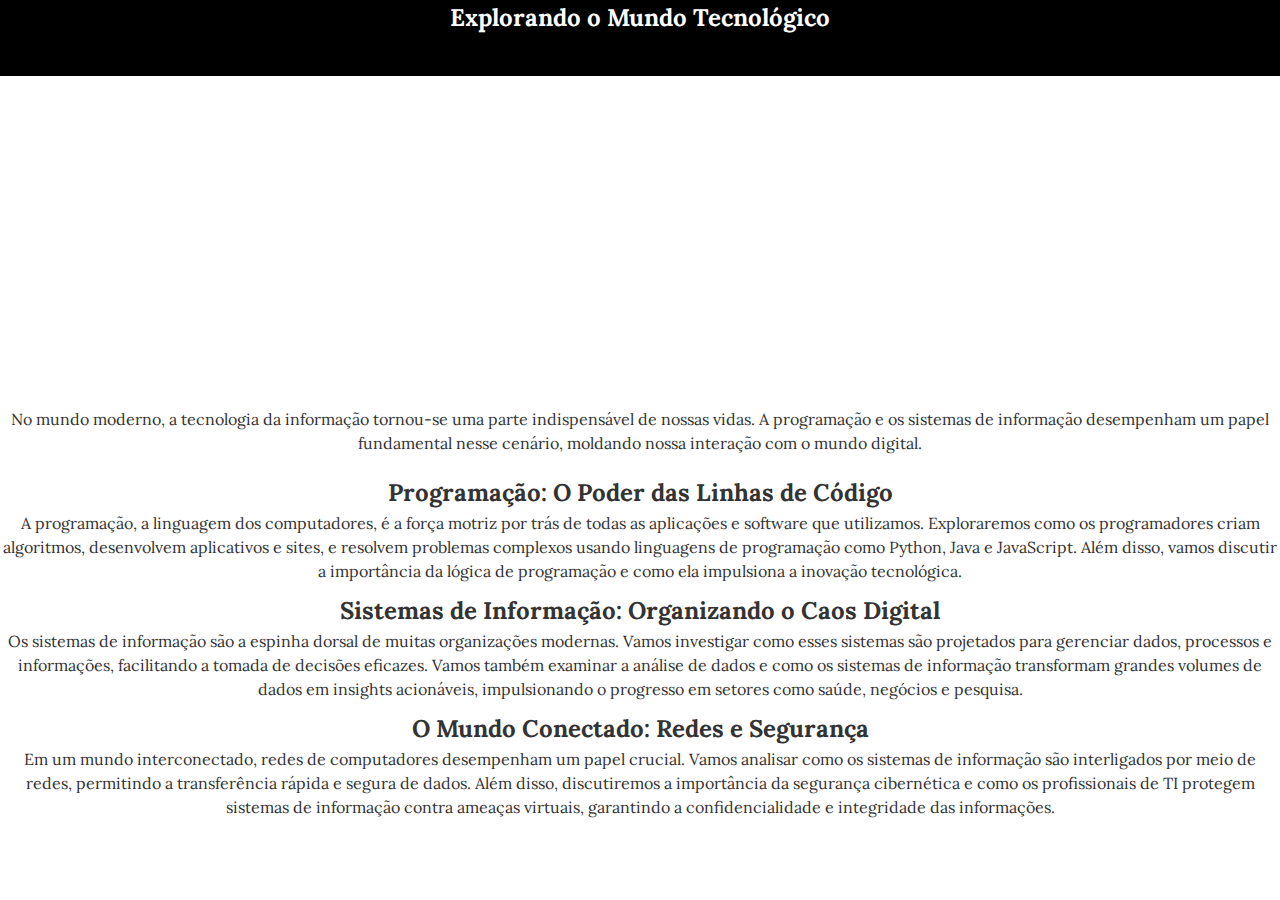
<file: udemy/video_checked/index.html>
<!DOCTYPE html>
<html lang="pt-br">
<head>
<meta charset="UTF-8">
<title>Explorando o Mundo Tecnológico</title>
<link rel="stylesheet" href="style.css">
</head>


<body>
    <header>
        <h1>Explorando o Mundo Tecnológico</h1>
    </header>
    
    <div class="video"><p>
        <iframe width="560" height="315" src="https://www.youtube.com/embed/ML1fgVfxuRU?si=aSxxnw12JGm_8Iys" title="YouTube video player" frameborder="0" allow="accelerometer; autoplay; clipboard-write; encrypted-media; gyroscope; picture-in-picture; web-share" allowfullscreen></iframe>
        <br>No mundo moderno, a tecnologia da informação tornou-se uma parte
        indispensável de nossas vidas. A programação e os sistemas de
        informação desempenham um papel fundamental nesse cenário, moldando
        nossa interação com o mundo digital.
        </p>
    </div>
    <h2>Programação: O Poder das Linhas de Código</h2>
    <p>
    A programação, a linguagem dos computadores, é a força motriz por
    trás de todas as aplicações e software que utilizamos. Exploraremos
    como os programadores criam algoritmos, desenvolvem aplicativos e
    sites, e resolvem problemas complexos usando linguagens de programação
    como Python, Java e JavaScript. Além disso, vamos discutir a
    importância da lógica de programação e como ela impulsiona a inovação
    tecnológica.
    </p>
    <h2>Sistemas de Informação: Organizando o Caos Digital</h2>
    <p>
    Os sistemas de informação são a espinha dorsal de muitas
    organizações modernas. Vamos investigar como esses sistemas são
    projetados para gerenciar dados, processos e informações, facilitando a
    tomada de decisões eficazes. Vamos também examinar a análise de dados e
    como os sistemas de informação transformam grandes volumes de dados em
    insights acionáveis, impulsionando o progresso em setores como saúde,
    negócios e pesquisa.
    </p>
    <h2>O Mundo Conectado: Redes e Segurança</h2>
    <p>
    Em um mundo interconectado, redes de computadores desempenham um
    papel crucial. Vamos analisar como os sistemas de informação são
    interligados por meio de redes, permitindo a transferência rápida e
    segura de dados. Além disso, discutiremos a importância da segurança
    cibernética e como os profissionais de TI protegem sistemas de
    informação contra ameaças virtuais, garantindo a confidencialidade e
    integridade das informações.
    </p>
</body>

</html>
</file>
<file: udemy/video_checked/style.css>
@import url('https://fonts.googleapis.com/css2?family=Inclusive+Sans&family=Lora&family=Roboto:ital,wght@1,300&display=swap');

* {
    padding: 0;
    margin: 0;
    box-sizing: border-box;
}

header {
    background-color: #000;
    color: #fff;
    padding-bottom: 30px;
}

.video {
    padding: 10px;

}

body {
    text-align: center;
    font-family: 'Inclusive Sans', sans-serif;
    font-family: 'Lora', serif;
    

    font-size: 16px;
    line-height: 1.5;
    color: #333;
    }
    h1 {
    font-size: 24px;
    margin-bottom: 10px;
    }
    p {
    margin-bottom: 10px;
    }
    a {
    color: #000;
    text-decoration: none;
    }
    a:hover {
    text-decoration: underline;
    }
</file>
